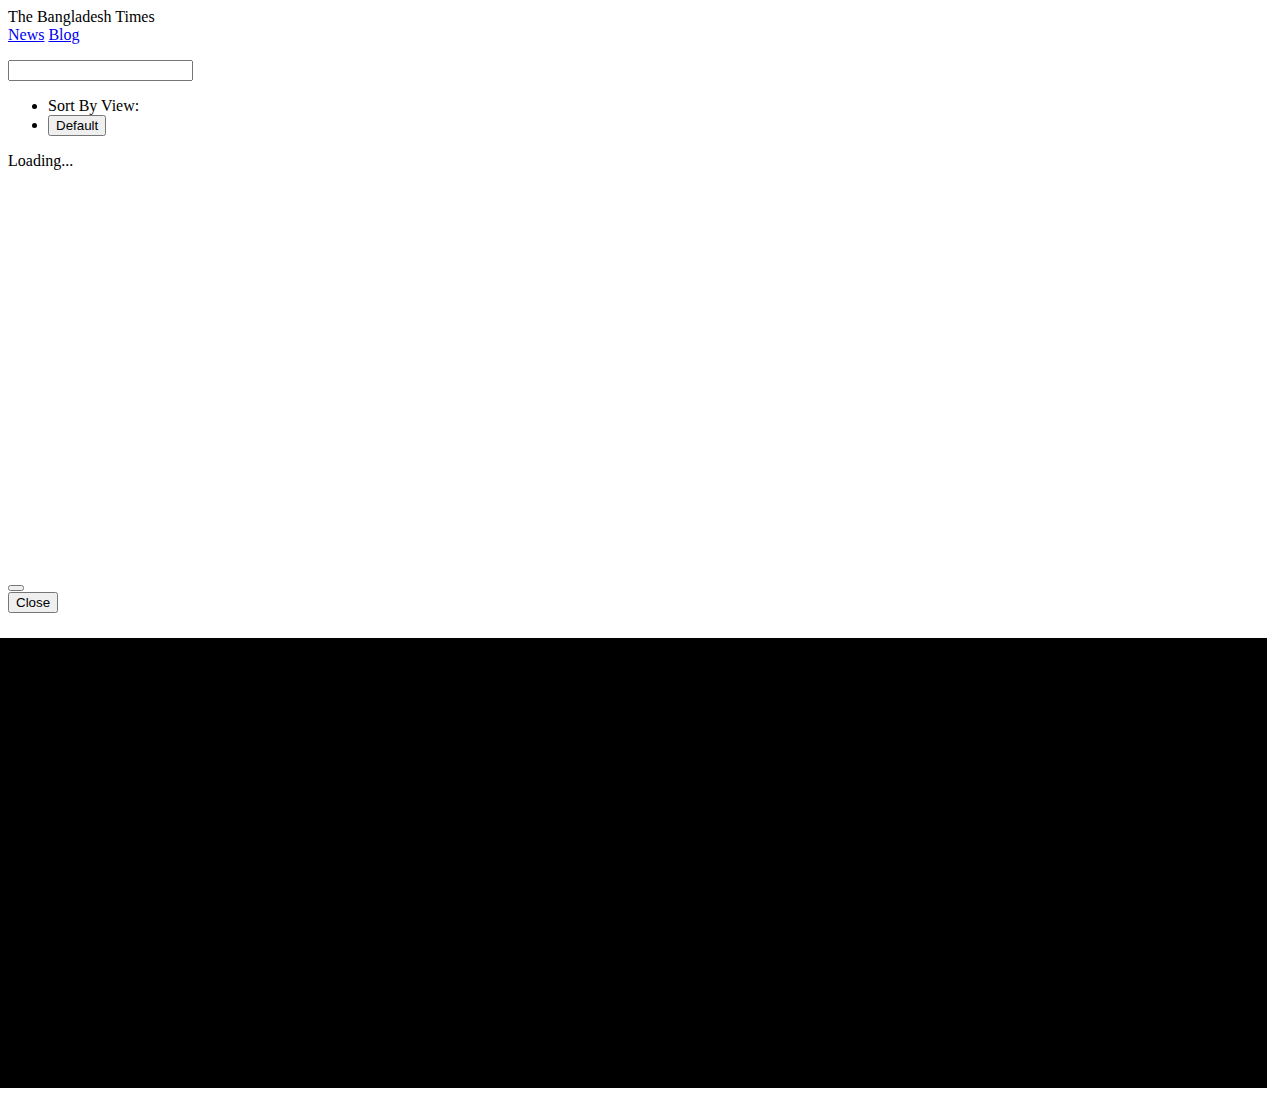
<file: index.html>
<!DOCTYPE html>
<html lang="en">
<head>
    <meta charset="UTF-8">
    <meta http-equiv="X-UA-Compatible" content="IE=edge">
    <meta name="viewport" content="width=device-width, initial-scale=1.0">
    <title>The Bangladesh Times</title>
    <!-- Bootsrap Link -->
    <link href="https://cdn.jsdelivr.net/npm/bootstrap@5.2.0/dist/css/bootstrap.min.css" rel="stylesheet" integrity="sha384-gH2yIJqKdNHPEq0n4Mqa/HGKIhSkIHeL5AyhkYV8i59U5AR6csBvApHHNl/vI1Bx" crossorigin="anonymous">
    <link rel="stylesheet" href="style.css">
</head>
<body>

    <header>
           <!-- Navbar Section -->
            <nav class="navbar navbar-dark bg-dark">
                <div class="container-fluid p-2">
                  <a class="navbar-brand fs-2">The <span class="text-warning fw-bold">Bangladesh Times</span></a>
                  <div class="d-flex text-white">
                    <a class="nav-link active  me-5 fw-semibold" aria-current="page" href="#">News</a>
                    <a class="nav-link active me-2 fw-semibold" aria-current="page" target="_blank" href="blog.html">Blog</a>
                  </div>
                </div>
              </nav>
    </header>

    <main class="container mt-4 mb-5">
         <!-- Categories part -->
        <section>
          <ul  id="all-categories" class="nav justify-content-center bg-light text-warning fw-bold p-4">
            
          </ul>
    
        </section>
        <section class="mt-3 ">
          <input id="news-count" class="form-control bg-light text-primary fw-bold" type="text" value="" aria-label="readonly input example" readonly>
        </section>

        <!-- news sorted -->
        <section class="mt-4">
          <ul class="nav nav-pills">
            <li class="nav-item">
              <a class="nav-link active" aria-current="page">Sort By View:</a>
            </li>
            <li class="nav-item">
              <button class="nav-link disabled bg-light">Default</button>
            </li>
          </ul>
        </section>
          
          <!-- news details -->
          <section class="mt-5">
        
                 <div id="new-details" class="row row-cols-1 row-cols-md-3 g-4">
                    
                    
                  </div>
              </div>
          </section>
          <!-- spinner part -->
        <section id="spinner" class="d-none">
          <div style="height:400px;" class="d-flex justify-content-center align-items-center">
              <div class="spinner-border text-danger" role="status">
                <span class="visually-hidden">Loading...</span>
              </div>
            </div>
      </section>


          <section>
            <!-- Modal -->
            <div class="modal fade" id="newsDetailsModal" tabindex="-1" aria-labelledby="newsDetailsModalLabel" aria-hidden="true">
             <div class="modal-dialog">
            <div class="modal-content">
             <div class="modal-header">
          <h5 class="modal-title" id="newsDetailsModalLabel"> </h5>
          <button type="button" class="btn-close" data-bs-dismiss="modal" aria-label="Close"></button>
         </div>
        <div id="news-modal-details" class="modal-body">
         
        </div>
        <div class="modal-footer">
          <button type="button" class="btn btn-secondary" data-bs-dismiss="modal">Close</button>
        </div>
      </div>
    </div>
  </div>
          </section>
    </main>

<!-- Footer -->
<footer class="footer-container bg-dark mt-5">
  <div class="container"> 
      <h6 class=" text-white p-5 text-center"> <span class="text-warning fw-medium">The Bangladesh Times</span></h6>
    <p class="text-center text-warning">@Copyright 2022 | The Bangladesh Times</p>
      <p class="text-center text-warning">Privacy Ploicy  |   Terms of use</p>
    
    </div> -->
 
</footer>
    <script src="js/news.js"></script>
    <!-- Bootstrap js-Link  -->
    <script src="https://cdn.jsdelivr.net/npm/bootstrap@5.2.0/dist/js/bootstrap.bundle.min.js" integrity="sha384-A3rJD856KowSb7dwlZdYEkO39Gagi7vIsF0jrRAoQmDKKtQBHUuLZ9AsSv4jD4Xa" crossorigin="anonymous"></script>

</body>
</html>
</file>
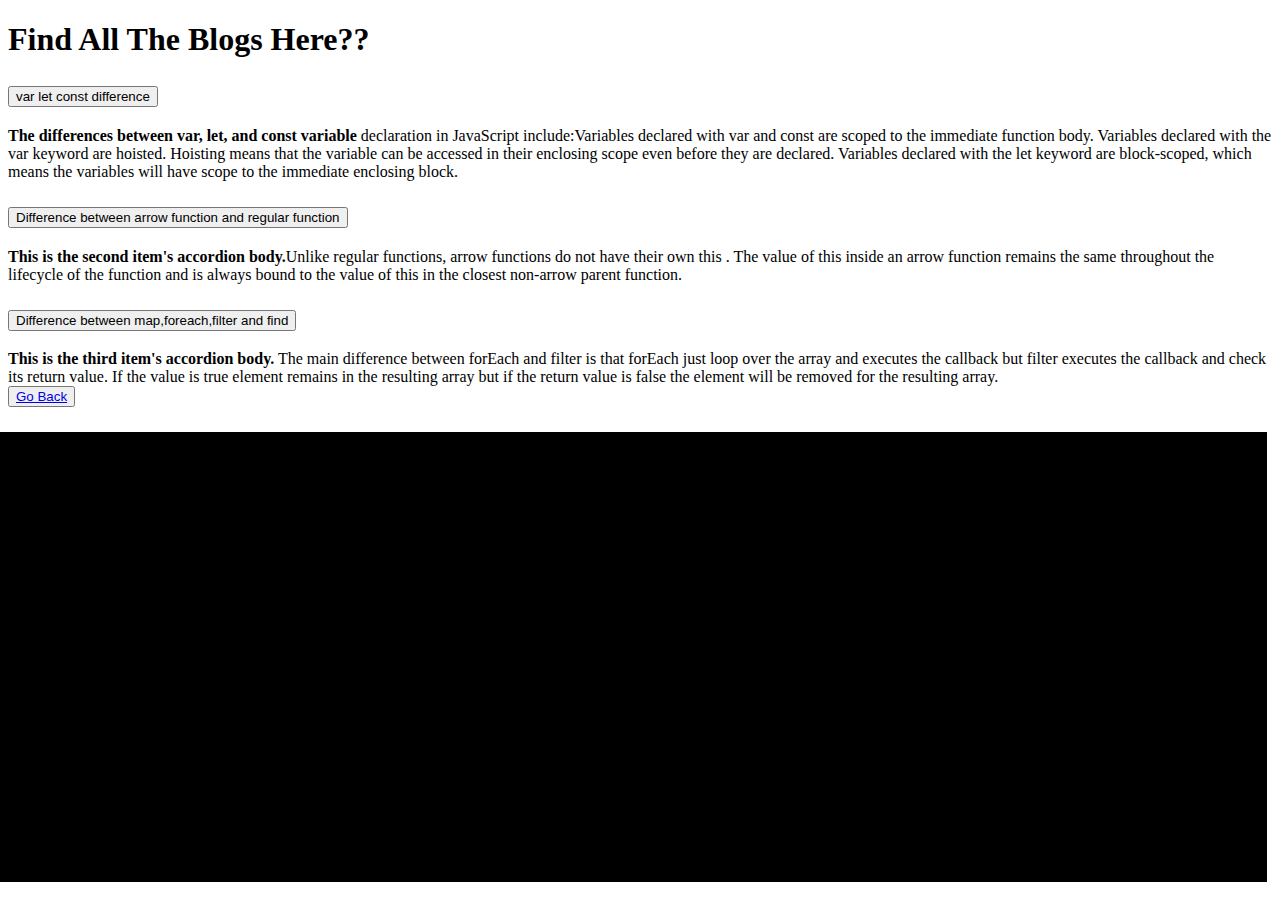
<file: blog.html>
<!DOCTYPE html>
<html lang="en">
<head>
    <meta charset="UTF-8">
    <meta http-equiv="X-UA-Compatible" content="IE=edge">
    <meta name="viewport" content="width=device-width, initial-scale=1.0">
    <title>Blog Section</title>
    <link href="https://cdn.jsdelivr.net/npm/bootstrap@5.2.0/dist/css/bootstrap.min.css" rel="stylesheet" integrity="sha384-gH2yIJqKdNHPEq0n4Mqa/HGKIhSkIHeL5AyhkYV8i59U5AR6csBvApHHNl/vI1Bx" crossorigin="anonymous">
    <link rel="stylesheet" href="style.css">
</head>
<body>
    <header class="mb-5">
        <h1 class="fw-bold text-warning bg-dark p-3 text-center">Find All The Blogs Here??</h1>
    </header>
    <div class="accordion" id="accordionExample">
        <div class="accordion-item">
          <h2 class="accordion-header" id="headingOne">
            <button class="accordion-button" type="button" data-bs-toggle="collapse" data-bs-target="#collapseOne" aria-expanded="true" aria-controls="collapseOne">
                var let const difference
            </button>
          </h2>
          <div id="collapseOne" class="accordion-collapse collapse show" aria-labelledby="headingOne" data-bs-parent="#accordionExample">
            <div class="accordion-body">
              <strong>The differences between var, let, and const variable </strong> declaration in JavaScript include:Variables declared with var and const are scoped to the immediate function body.
              Variables declared with the var keyword are hoisted. Hoisting means that the variable can be accessed in their enclosing scope even before they are declared.
              Variables declared with the let keyword are block-scoped, which means the variables will have scope to the immediate enclosing block.
            </div>
          </div>
        </div>
        <div class="accordion-item">
          <h2 class="accordion-header" id="headingTwo">
            <button class="accordion-button collapsed" type="button" data-bs-toggle="collapse" data-bs-target="#collapseTwo" aria-expanded="false" aria-controls="collapseTwo">
                Difference between arrow function and regular function
            </button>
          </h2>
          <div id="collapseTwo" class="accordion-collapse collapse" aria-labelledby="headingTwo" data-bs-parent="#accordionExample">
            <div class="accordion-body">
              <strong>This is the second item's accordion body.</strong>Unlike regular functions, arrow functions do not have their own this . The value of this inside an arrow function remains the same throughout the lifecycle of the function and is always bound to the value of this in the closest non-arrow parent function.
            </div>
          </div>
        </div>
        <div class="accordion-item">
          <h2 class="accordion-header" id="headingThree">
            <button class="accordion-button collapsed" type="button" data-bs-toggle="collapse" data-bs-target="#collapseThree" aria-expanded="false" aria-controls="collapseThree">
                Difference between map,foreach,filter and find
            </button>
          </h2>
          <div id="collapseThree" class="accordion-collapse collapse" aria-labelledby="headingThree" data-bs-parent="#accordionExample">
            <div class="accordion-body">
              <strong>This is the third item's accordion body.</strong> The main difference between forEach and filter is that forEach just loop over the array and executes the callback but filter executes the callback and check its return value. If the value is true element remains in the resulting array but if the return value is false the element will be removed for the resulting array.
            </div>
          </div>
        </div>
      </div>

      <section class="mt-5 text-center">
        <button class=" btn btn-danger p-3"><a class="nav-link active  fw-semibold text-white" aria-current="page" target="_blank" href="index.html">Go Back</a></button>
      </section>

      <!-- Footer -->
     <footer class="footer-container bg-dark mt-5">
     <div class="container"> 
      <h6 class=" text-white p-5 text-center"> <span class="text-warning fw-medium">The Bangladesh Times</span></h6>
     <p class="text-center text-warning">@Copyright 2022 | The Bangladesh Times</p>
      <p class="text-center text-warning">Privacy Ploicy  |   Terms of use</p>
    
    </div> -->
 
</footer>
          <!-- Bootstrap js-Link  -->
    <script src="https://cdn.jsdelivr.net/npm/bootstrap@5.2.0/dist/js/bootstrap.bundle.min.js" integrity="sha384-A3rJD856KowSb7dwlZdYEkO39Gagi7vIsF0jrRAoQmDKKtQBHUuLZ9AsSv4jD4Xa" crossorigin="anonymous"></script>
</body>
</html>
</file>
<file: style.css>
/* footer */
.footer-container {
    position: relative;
    width: 100vw;
    height: 50vh;
    left: calc(-50vw + 49%);
    background-color: black;
    }
</file>
